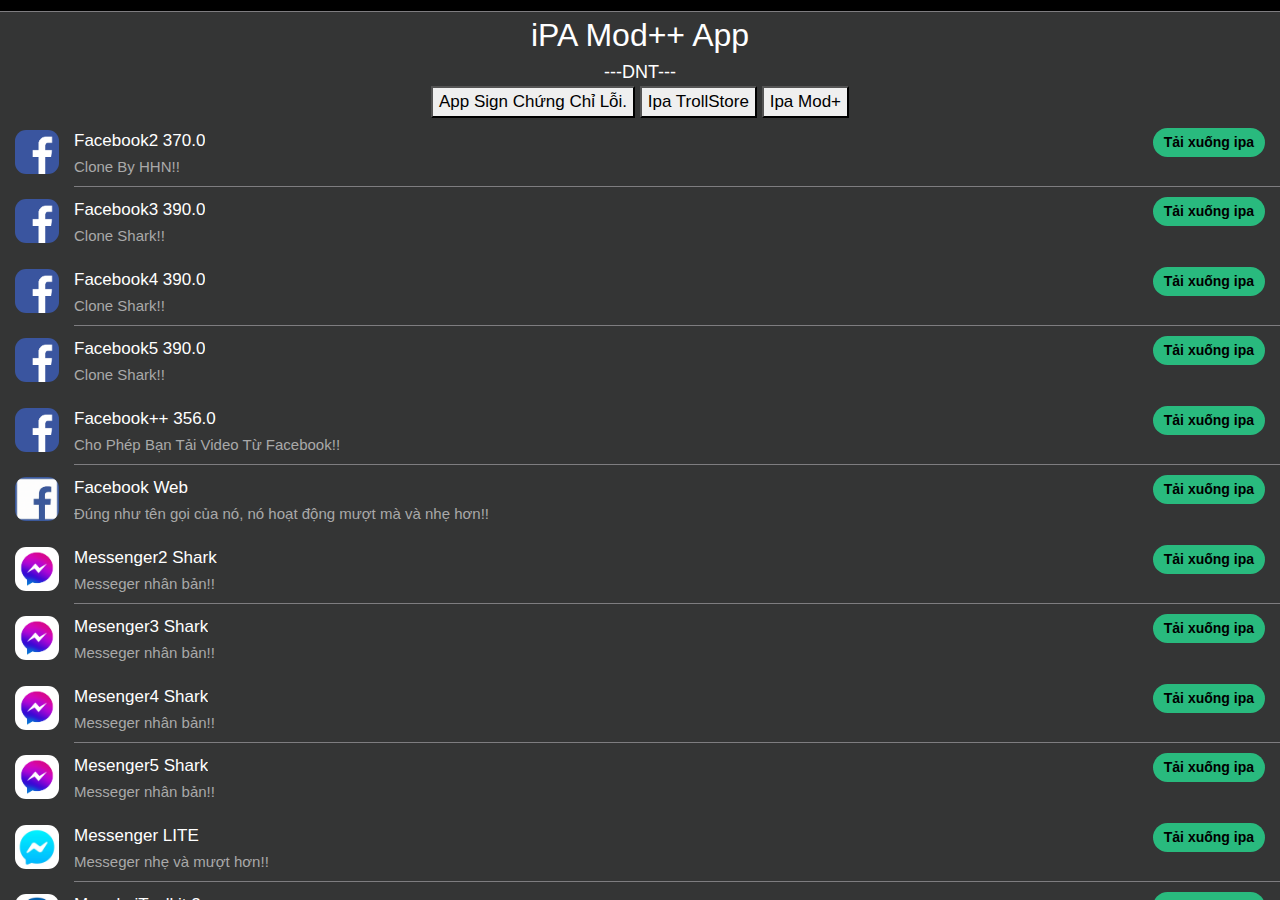
<file: khoipa/ipa4.html>
<html class="pixel-ratio-2 retina watch-active-state">

<head style="">
    <meta charset="utf-8">
    <title>DNT</title>
    <link rel="stylesheet" href="index.js">
    <link rel="stylesheet" href="output.css">
     <!-- Add Bootstrap CSS -->
     <link href="https://cdn.jsdelivr.net/npm/bootstrap@5.3.3/dist/css/bootstrap.min.css" rel="stylesheet">
</head>

<body class="framework7-root" style="
">
    <div data-page="index-4" class="page page-on-center" style="
    background: #000000;
">
        <div class="page-content pull-to-refresh-content transitioning" data-ptr-distance="55" style="">
            <div class="pull-to-refresh-layer">
                <div class="preloader"></div>
            </div>
            <div class="content-block" style="margin-top:-24px;">
            </div>
            <div class="list-block media-list list-block-search searchbar-found" style="
    margin-top: -15px;    background: #062c2c;
">

                <html>

                <head>
                    <meta name="viewport" content="width=device-width, initial-scale=1">
                    <style>
                        :root {
                            color-scheme: light dark;
                            --body-background-color: white;
                            --body-text-color: #000000;
                        }

                        @media (prefers-color-scheme: dark) {
                            :root {
                                --body-background-color: #000000;
                                --body-text-color: #000000;
                            }
                        }

                        body {
                            background-color: var(--body-background-color);
                            color: var(--body-text-color);
                        }

                        body {
                            background-color: var(--body-background-color);
                            color: var(--body-text-color);
                        }

                        .alert {
                            padding: 5px;
                            background-color: #218185;
                            color: #cacccc;
                        }

                        }

                        .closebtn {
                            margin-left: 10px;
                            color: white;
                            font-weight: bold;
                            float: right;
                            font-size: 17px;
                            line-height: 18px;
                            cursor: pointer;
                            transition: 0.3s;
                        }

                        .closebtn:hover {
                            color: black;
                        }
                    </style>
                </head>

                <body>



                    <!DOCTYPE html>
                    <html>

                    <head>
                        <meta name="viewport" content="width=device-width, initial-scale=1">
                        <style>
                            .label {
                                color: white;
                                padding: 1px;
                                font-family: Arial;
                            }

                            .success1 {
                                background-color: #F0F1F6;
                                color: #007AFF;
                            }

                            /* Gray */

                            .success {
                                background-color: #2f5061;
                                color: #9fbecf;
                            }

                            /* Gray */

                            .info {
                                background-color: #2f5061;
                                color: #9fbecf;
                            }

                            /* Gray */

                            .warning {
                                background-color: #2f5061;
                                color: #9fbecf;
                            }

                            /* Gray */

                            .sp {
                                background-color: #29ba7e;
                                color: #000000;
                            }

                            /* Gray */

                            .CertNames {
                                background-color: #c4c4c4;
                                color: #454545;
                            }

                            /* Gray */

                            .unc {
                                background-color: #7A8C90;
                                color: #000000;
                            }

                            /* Gray */
                        </style>
                    </head>

                    <body>







                        <!DOCTYPE html>
                        <html>

                        <head>
                            <meta name="viewport" content="width=device-width, initial-scale=1">
                            <style>
                                body {
                                    margin: 0;
                                    font-family: Arial, Helvetica, sans-serif;
                                }

                                .topnav {
                                    overflow: hidden;
                                    background-color: #333;
                                }

                                .topnav a {
                                    float: left;
                                    color: #f2f2f2;
                                    text-align: center;
                                    padding: 12px 13px;
                                    text-decoration: none;
                                    font-size: 20px;
                                }

                                .topnav a:hover {
                                    background-color: #ddd;
                                    color: black;
                                }

                                .topnav a.active {
                                    background-color: #616468;
                                    color: white;
                                }
                            </style>
                        </head>

                        <body>


                            <div style="padding-left:16px">
                            </div>

                        </body>

                        </html>

                    </body>

                    </html>

                    <!DOCTYPE html>
                    <html>

                    <head>
                        <meta name="viewport" content="width=device-width, initial-scale=1">
                        <style>
                            .alert {
                                padding: 5px;
                                background-color: #f44336;
                                color: white;
                                opacity: 1;
                                transition: opacity 0.6s;
                                margin-bottom: 5px;
                            }

                            .alert.success {
                                background-color: #4CAF50;
                            }

                            .alert.info {
                                background-color: #b45ed1;
                            }

                            .alert.info2 {
                                background-color: #5e86d1;
                            }

                            .alert.warning {
                                background-color: #ff9800;
                            }

                            .closebtn {
                                margin-left: 15px;
                                color: white;
                                font-weight: bold;
                                float: right;
                                font-size: 22px;
                                line-height: 20px;
                                cursor: pointer;
                                transition: 0.3s;
                            }

                            .closebtn:hover {
                                color: black;
                            }
                        </style>
                    </head>

                    <body>
                        <script>
                            var close = document.getElementsByClassName("closebtn");
                            var i;

                            for (i = 0; i < close.length; i++) {
                                close[i].onclick = function() {
                                    var div = this.parentElement;
                                    div.style.opacity = "0";
                                    setTimeout(function() {
                                        div.style.display = "none";
                                    }, 600);
                                }
                            }
                        </script>

                    </body>

                    </html>
                    <ul style="
    background: #343535;
">

                        <script data-ad-client="ca-pub-3329230860343790" async src="https://pagead2.googlesyndication.com/pagead/js/adsbygoogle.js"></script>

                                         

                        <!-- Global site tag (gtag.js) - Google Analytics -->
                        <script async src="https://www.googletagmanager.com/gtag/js?id=UA-133649936-1"></script>
                        <script>
                            window.dataLayer = window.dataLayer || [];

                            function gtag() {
                                dataLayer.push(arguments);
                            }
                            gtag('js', new Date());

                            gtag('config', 'UA-133649936-1');
                        </script>

                        <!--  Start of application code  -->
<center> <font <font size="+3 " color="#FFFFFF ">iPA Mod++ App</font>
    <br> <font <font size="+1 " color="#FFFFFF ">---DNT---</font>
    <br/>
    <button onclick="location.href='/khoipa/ipa2.html'">App Sign Chứng Chỉ Lỗi.</button>
                            <button onclick="location.href='/khoipa/ipa3.html'">Ipa TrollStore</button>
                            <button onclick="location.href='/khoipa/ipa4.html'">Ipa Mod+</button>
    </center>
                            <!--  Start of application code -->
                            <li>
                                <div class="item-content ">
                                    <div class="item-media ">
                                        <img class="app-icon " src="img/fb.png "></div>
                                    <div class="item-inner ">
                                        <div class="item-title-row ">
                                        <div class="item-title " style="color: #fff; ">Facebook2 370.0</div>
                                            <div class="item-after ">
                                                <a href="https://www.mediafire.com/file/qd3txtivfsq32g1/Facebook2_370.0_HHN.ipa/file " target="_blank " class="button button-fill button-round " style="background: #29ba7e; color: #000000; font-weight:bold; ">Tải xuống ipa</a>
                                                </div>
                                        </div>
                                        <div class="item-subtitle " style="color: #a9a9a9; ">Clone By HHN!!</div>
                                    </div>
                                </div>
                            </li>
                            <!--  End of application code  -->
                            <!--  Start of application code -->
                            <li>
                                <div class="item-content ">
                                    <div class="item-media ">
                                        <img class="app-icon " src="img/fb.png "></div>
                                    <div class="item-inner ">
                                        <div class="item-title-row ">
                                        <div class="item-title " style="color: #fff; ">Facebook3 390.0</div>
                                            <div class="item-after ">
                                                <a href="https://www.mediafire.com/file/lkzjf6ibo0iptw1/Facebook+3_390.0_1670984295.ipa/file " target="_blank " class="button button-fill button-round " style="background: #29ba7e; color: #000000; font-weight:bold; ">Tải xuống ipa</a>
                                                </div>
                                        </div>
                                        <div class="item-subtitle " style="color: #a9a9a9; ">Clone Shark!!</div>
                                    </div>
                                </div>
                            </li>
                            <!--  End of application code  -->
                            <!--  Start of application code -->
                            <li>
                                <div class="item-content ">
                                    <div class="item-media ">
                                        <img class="app-icon " src="img/fb.png "></div>
                                    <div class="item-inner ">
                                        <div class="item-title-row ">
                                        <div class="item-title " style="color: #fff; ">Facebook4 390.0</div>
                                            <div class="item-after ">
                                                <a href="https://www.mediafire.com/file/vekmpdxviejb50j/Facebook+4_390.0_1670984356.ipa/file " target="_blank " class="button button-fill button-round " style="background: #29ba7e; color: #000000; font-weight:bold; ">Tải xuống ipa</a>
                                                </div>
                                        </div>
                                        <div class="item-subtitle " style="color: #a9a9a9; ">Clone Shark!!</div>
                                    </div>
                                </div>
                            </li>
                            <!--  End of application code  -->
                            <!--  Start of application code -->
                            <li>
                                <div class="item-content ">
                                    <div class="item-media ">
                                        <img class="app-icon " src="img/fb.png "></div>
                                    <div class="item-inner ">
                                        <div class="item-title-row ">
                                        <div class="item-title " style="color: #fff; ">Facebook5 390.0</div>
                                            <div class="item-after ">
                                                <a href="https://www.mediafire.com/file/0ko48k9iccliryy/Facebook_5_390.0_1670984401.ipa/file " target="_blank " class="button button-fill button-round " style="background: #29ba7e; color: #000000; font-weight:bold; ">Tải xuống ipa</a>
                                                </div>
                                        </div>
                                        <div class="item-subtitle " style="color: #a9a9a9; ">Clone Shark!!</div>
                                    </div>
                                </div>
                            </li>
                            <!--  End of application code  -->
                            <!--  Start of application code -->
                            <li>
                                <div class="item-content ">
                                    <div class="item-media ">
                                        <img class="app-icon " src="img/fb.png "></div>
                                    <div class="item-inner ">
                                        <div class="item-title-row ">
                                        <div class="item-title " style="color: #fff; ">Facebook++ 356.0</div>
                                            <div class="item-after ">
                                                <a href="https://www.mediafire.com/file/4ria8voi8vx8q50/Facebook+HHN_356.0.ipa/file " target="_blank " class="button button-fill button-round " style="background: #29ba7e; color: #000000; font-weight:bold; ">Tải xuống ipa</a>
                                                </div>
                                        </div>
                                        <div class="item-subtitle " style="color: #a9a9a9; ">Cho Phép Bạn Tải Video Từ Facebook!!</div>
                                    </div>
                                </div>
                            </li>
                            <!--  End of application code  -->
                            <!--  Start of application code -->
                            <li>
                                <div class="item-content ">
                                    <div class="item-media ">
                                        <img class="app-icon " src="img/fbw.png "></div>
                                    <div class="item-inner ">
                                        <div class="item-title-row ">
                                        <div class="item-title " style="color: #fff; ">Facebook Web</div>
                                            <div class="item-after ">
                                                <a href="https://www.mediafire.com/file/m6rep9c6mpwgwh2/FacebookWeb_1.0_1670233028.ipa/file " target="_blank " class="button button-fill button-round " style="background: #29ba7e; color: #000000; font-weight:bold; ">Tải xuống ipa</a>
                                                </div>
                                        </div>
                                        <div class="item-subtitle " style="color: #a9a9a9; ">Đúng như tên gọi của nó, nó hoạt động mượt mà và nhẹ hơn!!</div>
                                    </div>
                                </div>
                            </li>
                            <!--  End of application code  -->
                            <!--  Start of application code -->
                            <li>
                                <div class="item-content ">
                                    <div class="item-media ">
                                        <img class="app-icon " src="img/msg2.png "></div>
                                    <div class="item-inner ">
                                        <div class="item-title-row ">
                                        <div class="item-title " style="color: #fff; ">Messenger2 Shark</div>
                                            <div class="item-after ">
                                                <a href="https://mega.nz/file/shkxCRSY#16KZua8bDksE3SR2CsDSVXNrg1gfDJ0zxNOWDtgpC-8 " target="_blank " class="button button-fill button-round " style="background: #29ba7e; color: #000000; font-weight:bold; ">Tải xuống ipa</a>
                                                </div>
                                        </div>
                                        <div class="item-subtitle " style="color: #a9a9a9; ">Messeger nhân bản!!</div>
                                    </div>
                                </div>
                            </li>
                            <!--  End of application code  -->
                            <!--  Start of application code -->
                            <li>
                                <div class="item-content ">
                                    <div class="item-media ">
                                        <img class="app-icon " src="img/msg2.png "></div>
                                    <div class="item-inner ">
                                        <div class="item-title-row ">
                                        <div class="item-title " style="color: #fff; ">Mesenger3 Shark</div>
                                            <div class="item-after ">
                                                <a href="https://www.mediafire.com/file/t8ddqi132gpqfdf/Messenger_3_311.0_1670983868.ipa/file " target="_blank " class="button button-fill button-round " style="background: #29ba7e; color: #000000; font-weight:bold; ">Tải xuống ipa</a>
                                                </div>
                                        </div>
                                        <div class="item-subtitle " style="color: #a9a9a9; ">Messeger nhân bản!!</div>
                                    </div>
                                </div>
                            </li>
                            <!--  End of application code  -->
                            <!--  Start of application code -->
                            <li>
                                <div class="item-content ">
                                    <div class="item-media ">
                                        <img class="app-icon " src="img/msg2.png "></div>
                                    <div class="item-inner ">
                                        <div class="item-title-row ">
                                        <div class="item-title " style="color: #fff; ">Mesenger4 Shark</div>
                                            <div class="item-after ">
                                                <a href="https://www.mediafire.com/file/2765fsvoi2yjurh/Messenger+4_311.0_1670983903.ipa/file " target="_blank " class="button button-fill button-round " style="background: #29ba7e; color: #000000; font-weight:bold; ">Tải xuống ipa</a>
                                                </div>
                                        </div>
                                        <div class="item-subtitle " style="color: #a9a9a9; ">Messeger nhân bản!!</div>
                                    </div>
                                </div>
                            </li>
                            <!--  End of application code  -->
                            <!--  Start of application code -->
                            <li>
                                <div class="item-content ">
                                    <div class="item-media ">
                                        <img class="app-icon " src="img/msg2.png "></div>
                                    <div class="item-inner ">
                                        <div class="item-title-row ">
                                        <div class="item-title " style="color: #fff; ">Mesenger5 Shark</div>
                                            <div class="item-after ">
                                                <a href="https://www.mediafire.com/file/61mg6ixpapnnlxo/Messenger+5_311.0_1670983960.ipa/file " target="_blank " class="button button-fill button-round " style="background: #29ba7e; color: #000000; font-weight:bold; ">Tải xuống ipa</a>
                                                </div>
                                        </div>
                                        <div class="item-subtitle " style="color: #a9a9a9; ">Messeger nhân bản!!</div>
                                    </div>
                                </div>
                            </li>
                            <!--  End of application code  -->
                            <!--  Start of application code -->
                            <li>
                                <div class="item-content ">
                                    <div class="item-media ">
                                        <img class="app-icon " src="img/msgl.png "></div>
                                    <div class="item-inner ">
                                        <div class="item-title-row ">
                                        <div class="item-title " style="color: #fff; ">Messenger LITE</div>
                                            <div class="item-after ">
                                                <a href="https://www.mediafire.com/file/mwiqcg3vd32mcdf/messegerLITE_HHN.ipa/file " target="_blank " class="button button-fill button-round " style="background: #29ba7e; color: #000000; font-weight:bold; ">Tải xuống ipa</a>
                                                </div>
                                        </div>
                                        <div class="item-subtitle " style="color: #a9a9a9; ">Messeger nhẹ và mượt hơn!!</div>
                                    </div>
                                </div>
                            </li>
                            <!--  End of application code  -->
                            <!--  Start of application code -->
                            <li>
                                <div class="item-content ">
                                    <div class="item-media ">
                                        <img class="app-icon " src="img/mtk.png "></div>
                                    <div class="item-inner ">
                                        <div class="item-title-row ">
                                        <div class="item-title " style="color: #fff; ">MonokaiToolkit 2</div>
                                            <div class="item-after ">
                                                <a href="https://www.mediafire.com/file/mgbbn3zph0hvrbh/MTK2_1.1_1670961943.ipa/file " target="_blank " class="button button-fill button-round " style="background: #29ba7e; color: #000000; font-weight:bold; ">Tải xuống ipa</a>
                                                </div>
                                        </div>
                                        <div class="item-subtitle " style="color: #a9a9a9; ">Clone by HHN!!</div>
                                    </div>
                                </div>
                            </li>
                            <!--  End of application code  -->
                            <!--  Start of application code -->
                            <li>
                                <div class="item-content ">
                                    <div class="item-media ">
                                        <img class="app-icon " src="img/mtk.png "></div>
                                    <div class="item-inner ">
                                        <div class="item-title-row ">
                                        <div class="item-title " style="color: #fff; ">MonokaiToolkit 3</div>
                                            <div class="item-after ">
                                                <a href="https://www.mediafire.com/file/f0p1pztf7h10o02/MTK3_1.1_1670961963.ipa/file " target="_blank " class="button button-fill button-round " style="background: #29ba7e; color: #000000; font-weight:bold; ">Tải xuống ipa</a>
                                                </div>
                                        </div>
                                        <div class="item-subtitle " style="color: #a9a9a9; ">Clone by HHN!!</div>
                                    </div>
                                </div>
                            </li>
                            <!--  End of application code  -->
                            <!--  Start of application code -->
                            <li>
                                <div class="item-content ">
                                    <div class="item-media ">
                                        <img class="app-icon " src="img/mtk.png "></div>
                                    <div class="item-inner ">
                                        <div class="item-title-row ">
                                        <div class="item-title " style="color: #fff; ">MonokaiToolkit 4</div>
                                            <div class="item-after ">
                                                <a href="https://www.mediafire.com/file/p1yyg74dv9tlycg/MTK4_1.1_1670961979.ipa/file " target="_blank " class="button button-fill button-round " style="background: #29ba7e; color: #000000; font-weight:bold; ">Tải xuống ipa</a>
                                                </div>
                                        </div>
                                        <div class="item-subtitle " style="color: #a9a9a9; ">Clone by HHN!!</div>
                                    </div>
                                </div>
                            </li>
                            <!--  End of application code  -->
                            <!--  Start of application code -->
                            <li>
                                <div class="item-content ">
                                    <div class="item-media ">
                                        <img class="app-icon " src="img/mtk.png "></div>
                                    <div class="item-inner ">
                                        <div class="item-title-row ">
                                        <div class="item-title " style="color: #fff; ">MonokaiToolkit 5</div>
                                            <div class="item-after ">
                                                <a href="https://www.mediafire.com/file/aug6xrj0ck88dog/MTK5_1.1_1670962014.ipa/file " target="_blank " class="button button-fill button-round " style="background: #29ba7e; color: #000000; font-weight:bold; ">Tải xuống ipa</a>
                                                </div>
                                        </div>
                                        <div class="item-subtitle " style="color: #a9a9a9; ">Clone by HHN!!</div>
                                    </div>
                                </div>
                            </li>
                            <!--  End of application code  -->
                            <!--  Start of application code -->
                            <li>
                                <div class="item-content ">
                                    <div class="item-media ">
                                        <img class="app-icon " src="img/tt.png "></div>
                                    <div class="item-inner ">
                                        <div class="item-title-row ">
                                        <div class="item-title " style="color: #fff; ">TikTok++ 23.3.1</div>
                                            <div class="item-after ">
                                                <a href="https://www.mediafire.com/file/q7ght8hab6zhdrj/TikTok_HHN_23.3.1.ipa/file " target="_blank " class="button button-fill button-round " style="background: #29ba7e; color: #000000; font-weight:bold; ">Tải xuống ipa</a>
                                                </div>
                                        </div>
                                        <div class="item-subtitle " style="color: #a9a9a9; ">Cho Phép Bạn Tải No Logo Và Nhiều Tính Năng Khác!!</div>
                                    </div>
                                </div>
                            </li>
                            <!--  End of application code  -->
                            <!--  Start of application code -->
                            <li>
                                <div class="item-content ">
                                    <div class="item-media ">
                                        <img class="app-icon " src="img/tt.png "></div>
                                    <div class="item-inner ">
                                        <div class="item-title-row ">
                                        <div class="item-title " style="color: #fff; ">TikTok TQ 22.8.0</div>
                                            <div class="item-after ">
                                                <a href="https://www.mediafire.com/file/nvjcsqdagyi9r3f/抖音+HHN_22.8.0.ipa/file " target="_blank " class="button button-fill button-round " style="background: #29ba7e; color: #000000; font-weight:bold; ">Tải xuống ipa</a>
                                                </div>
                                        </div>
                                        <div class="item-subtitle " style="color: #a9a9a9; ">Crack by HHN!!</div>
                                    </div>
                                </div>
                            </li>
                            <!--  End of application code  -->
                            <!--  Start of application code -->
                            <li>
                                <div class="item-content ">
                                    <div class="item-media ">
                                        <img class="app-icon " src="img/yt.png "></div>
                                    <div class="item-inner ">
                                        <div class="item-title-row ">
                                        <div class="item-title " style="color: #fff; ">uYou Plus 17.36.4</div>
                                            <div class="item-after ">
                                                <a href="https://github.com/qnblackcat/uYouPlus/releases/download/v17.36.4-2.1-F2/uYouPlus_17.36.4_2.1_F2.ipa" target="_blank " class="button button-fill button-round " style="background: #29ba7e; color: #000000; font-weight:bold; ">Tải xuống ipa</a>
                                                </div>
                                        </div>
                                        <div class="item-subtitle " style="color: #a9a9a9; ">Đã Fix Đăng Nhập!!</div>
                                    </div>
                                </div>
                            </li>
                            <!--  End of application code  -->
                            <!--  Start of application code -->
                            <li>
                                <div class="item-content ">
                                    <div class="item-media ">
                                        <img class="app-icon " src="img/zl2.png "></div>
                                    <div class="item-inner ">
                                        <div class="item-title-row ">
                                        <div class="item-title " style="color: #fff; ">Zalo 2</div>
                                            <div class="item-after ">
                                                <a href="https://www.mediafire.com/file/lynztk41wpjzwbk/zalo2_hhnios.ipa/file " target="_blank " class="button button-fill button-round " style="background: #29ba7e; color: #000000; font-weight:bold; ">Tải xuống ipa</a>
                                                </div>
                                        </div>
                                        <div class="item-subtitle " style="color: #a9a9a9; ">Clone by HHN!!</div>
                                    </div>
                                </div>
                            </li>
                            <!--  End of application code  -->
                            <!--  Start of application code -->
                            <li>
                                <div class="item-content ">
                                    <div class="item-media ">
                                        <img class="app-icon " src="img/zl2.png "></div>
                                    <div class="item-inner ">
                                        <div class="item-title-row ">
                                        <div class="item-title " style="color: #fff; ">Zalo 3</div>
                                            <div class="item-after ">
                                                <a href="https://www.mediafire.com/file/r005u5hkslo4yp1/Zalo+3_221001.1_1670988553.ipa/file " target="_blank " class="button button-fill button-round " style="background: #29ba7e; color: #000000; font-weight:bold; ">Tải xuống ipa</a>
                                                </div>
                                        </div>
                                        <div class="item-subtitle " style="color: #a9a9a9; ">Clone by HHN!!</div>
                                    </div>
                                </div>
                            </li>
                            <!--  End of application code  -->
                            <!--  Start of application code -->
                            <li>
                                <div class="item-content ">
                                    <div class="item-media ">
                                        <img class="app-icon " src="img/zl2.png "></div>
                                    <div class="item-inner ">
                                        <div class="item-title-row ">
                                        <div class="item-title " style="color: #fff; ">Zalo 4</div>
                                            <div class="item-after ">
                                                <a href="https://www.mediafire.com/file/pu69s451533noaw/Zalo+4_221001.1_1670988513.ipa/file " target="_blank " class="button button-fill button-round " style="background: #29ba7e; color: #000000; font-weight:bold; ">Tải xuống ipa</a>
                                                </div>
                                        </div>
                                        <div class="item-subtitle " style="color: #a9a9a9; ">Clone by HHN!!</div>
                                    </div>
                                </div>
                            </li>
                            <!--  End of application code  -->
                            <!--  Start of application code -->
                            <li>
                                <div class="item-content ">
                                    <div class="item-media ">
                                        <img class="app-icon " src="img/zl2.png "></div>
                                    <div class="item-inner ">
                                        <div class="item-title-row ">
                                        <div class="item-title " style="color: #fff; ">Zalo 5</div>
                                            <div class="item-after ">
                                                <a href="https://www.mediafire.com/file/9jh3dqsyvvo83x6/Zalo+5_221001.1_1670988457.ipa/file " target="_blank " class="button button-fill button-round " style="background: #29ba7e; color: #000000; font-weight:bold; ">Tải xuống ipa</a>
                                                </div>
                                        </div>
                                        <div class="item-subtitle " style="color: #a9a9a9; ">Clone by HHN!!</div>
                                    </div>
                                </div>
                            </li>
                            <!--  End of application code  -->
                            <!--  Start of application code -->
                            <li>
                                <div class="item-content ">
                                    <div class="item-media ">
                                        <img class="app-icon " src="img/x.png "></div>
                                    <div class="item-inner ">
                                        <div class="item-title-row ">
                                        <div class="item-title " style="color: #fff; ">ScreenshotX 1.0</div>
                                            <div class="item-after ">
                                                <a href="https://www.mediafire.com/file/3vhga8vcv1ko6zd/ScreenshotX_1.0_1670936260.ipa/file " target="_blank " class="button button-fill button-round " style="background: #29ba7e; color: #000000; font-weight:bold; ">Tải xuống ipa</a>
                                                </div>
                                        </div>
                                        <div class="item-subtitle " style="color: #a9a9a9; ">1 ứng dụng tôi quên mất tác dụng!!</div>
                                    </div>
                                </div>
                            </li>
                            <!--  End of application code  -->
                            <!--  Start of application code -->
                            <li>
                                <div class="item-content ">
                                    <div class="item-media ">
                                        <img class="app-icon " src="img/istb.png "></div>
                                    <div class="item-inner ">
                                        <div class="item-title-row ">
                                        <div class="item-title " style="color: #fff; ">iSTB 1.24.11</div>
                                            <div class="item-after ">
                                                <a href="https://www.mediafire.com/file/m9v5z85et4figcb/iSTB_1.24.11_1671844390.ipa/file " target="_blank " class="button button-fill button-round " style="background: #29ba7e; color: #000000; font-weight:bold; ">Tải xuống ipa</a>
                                                </div>
                                        </div>
                                        <div class="item-subtitle " style="color: #a9a9a9; ">Crack!!</div>
                                    </div>
                                </div>
                            </li>
                            <!--  End of application code  -->
                            <!--  Start of application code -->
                            <li>
                                <div class="item-content ">
                                    <div class="item-media ">
                                        <img class="app-icon " src="img/lr.png "></div>
                                    <div class="item-inner ">
                                        <div class="item-title-row ">
                                        <div class="item-title " style="color: #fff; ">Lightroom 7.5.2</div>
                                            <div class="item-after ">
                                                <a href="https://www.mediafire.com/file/4fke5stq1nocr8x/Lightroom+HHN_7.5.2.ipa/file " target="_blank " class="button button-fill button-round " style="background: #29ba7e; color: #000000; font-weight:bold; ">Tải xuống ipa</a>
                                                </div>
                                        </div>
                                        <div class="item-subtitle " style="color: #a9a9a9; ">Crack by HHN!!</div>
                                    </div>
                                </div>
                            </li>
                            <!--  End of application code  -->
                            <!--  Start of application code -->
                            <li>
                                <div class="item-content ">
                                    <div class="item-media ">
                                        <img class="app-icon " src="img/pts.png "></div>
                                    <div class="item-inner ">
                                        <div class="item-title-row ">
                                        <div class="item-title " style="color: #fff; ">PhotoShop 20.49.0</div>
                                            <div class="item-after ">
                                                <a href="https://www.mediafire.com/file/qek69kliwzkss4k/PSExpress+HHN_20.49.0.ipa/ " target="_blank " class="button button-fill button-round " style="background: #29ba7e; color: #000000; font-weight:bold; ">Tải xuống ipa</a>
                                                </div>
                                        </div>
                                        <div class="item-subtitle " style="color: #a9a9a9; ">Crack by HHN!!</div>
                                    </div>
                                </div>
                            </li>
                            <!--  End of application code  -->
                            <!--  Start of application code -->
                            <li>
                                <div class="item-content ">
                                    <div class="item-media ">
                                        <img class="app-icon " src="img/dur.png "></div>
                                    <div class="item-inner ">
                                        <div class="item-title-row ">
                                        <div class="item-title " style="color: #fff; ">Du Recorder 1.7.5</div>
                                            <div class="item-after ">
                                                <a href="https://www.mediafire.com/file/tcmpsaaurt0e86g/DU+Recorder_1.7.5_1672191569.ipa/file " target="_blank " class="button button-fill button-round " style="background: #29ba7e; color: #000000; font-weight:bold; ">Tải xuống ipa</a>
                                                </div>
                                        </div>
                                        <div class="item-subtitle " style="color: #a9a9a9; ">Unlock Pro!!</div>
                                    </div>
                                </div>
                            </li>
                            <!--  End of application code  -->
                            <!--  Start of application code -->
                            <li>
                                <div class="item-content ">
                                    <div class="item-media ">
                                        <img class="app-icon " src="img/vlc.png "></div>
                                    <div class="item-inner ">
                                        <div class="item-title-row ">
                                        <div class="item-title " style="color: #fff; ">Voloco 7.7.1</div>
                                            <div class="item-after ">
                                                <a href="https://www.mediafire.com/file/i19cf3w8jct3j2c/Voloco_7.7.1_1672193894.ipa/file " target="_blank " class="button button-fill button-round " style="background: #29ba7e; color: #000000; font-weight:bold; ">Tải xuống ipa</a>
                                                </div>
                                        </div>
                                        <div class="item-subtitle " style="color: #a9a9a9; ">Unlock Pro!!</div>
                                    </div>
                                </div>
                            </li>
                            <!--  End of application code  -->
                            <!--  Start of application code -->
                            <li>
                                <div class="item-content ">
                                    <div class="item-media ">
                                        <img class="app-icon " src="img/醒图.png "></div>
                                    <div class="item-inner ">
                                        <div class="item-title-row ">
                                        <div class="item-title " style="color: #fff; ">醒图 6.6.0</div>
                                            <div class="item-after ">
                                                <a href="https://www.mediafire.com/file/05uhbfkahzlzcbt/醒图+HHN_6.6.0.ipa/file "_blank" class="button button-fill button-round" style="background: #29ba7e; color: #000000; font-weight:bold;">Tải
                                                xuống ipa</a>
                                            </div>
                                        </div>
                                        <div class="item-subtitle" style="color: #a9a9a9;">Crack by HHN!!</div>
                                    </div>
                                </div>
                            </li>
                            <!--  End of application code  -->
                            <!--  Start of application code -->
                            <li>
                                <div class="item-content">
                                    <div class="item-media">
                                        <img class="app-icon" src="img/is+.png"></div>
                                    <div class="item-inner">
                                        <div class="item-title-row">
                                            <div class="item-title" style="color: #fff;">InShot++ 1.63.0</div>
                                            <div class="item-after">
                                                <a href="https://www.mediafire.com/file/t89smwwwotdm3yg/InShot+HHN_1.63.0.ipa/file" target="_blank" class="button button-fill button-round" style="background: #29ba7e; color: #000000; font-weight:bold;">Tải xuống ipa</a>
                                            </div>
                                        </div>
                                        <div class="item-subtitle" style="color: #a9a9a9;">Crack by HHN!!</div>
                                    </div>
                                </div>
                            </li>
                            <!--  End of application code  -->
                            <!--  Start of application code -->
                            <li>
                                <div class="item-content">
                                    <div class="item-media">
                                        <img class="app-icon" src="img/rf.png"></div>
                                    <div class="item-inner">
                                        <div class="item-title-row">
                                            <div class="item-title" style="color: #fff;">Reface++ 3.12.0</div>
                                            <div class="item-after">
                                                <a href="https://www.mediafire.com/file/wlfnmlmlkrluawy/Reface+HHN_3.12.0_.ipa/file" target="_blank" class="button button-fill button-round" style="background: #29ba7e; color: #000000; font-weight:bold;">Tải xuống ipa</a>
                                            </div>
                                        </div>
                                        <div class="item-subtitle" style="color: #a9a9a9;">Crack by HHN!!</div>
                                    </div>
                                </div>
                            </li>
                            <!--  End of application code  -->
                            <!--  Start of application code -->
                            <li>
                                <div class="item-content">
                                    <div class="item-media">
                                        <img class="app-icon" src="img/cscn.png"></div>
                                    <div class="item-inner">
                                        <div class="item-title-row">
                                            <div class="item-title" style="color: #fff;">CamScanner 5.26.0</div>
                                            <div class="item-after">
                                                <a href="https://www.mediafire.com/file/qqlulco283dbevh/CamScanner+HHN_5.26.0.ipa/file" target="_blank" class="button button-fill button-round" style="background: #29ba7e; color: #000000; font-weight:bold;">Tải xuống ipa</a>
                                            </div>
                                        </div>
                                        <div class="item-subtitle" style="color: #a9a9a9;">Crack by HHN!!</div>
                                    </div>
                                </div>
                            </li>
                            <!--  End of application code  -->
                            <!--  Start of application code -->
                            <li>
                                <div class="item-content">
                                    <div class="item-media">
                                        <img class="app-icon" src="img/spt.png"></div>
                                    <div class="item-inner">
                                        <div class="item-title-row">
                                            <div class="item-title" style="color: #fff;">Spectra 1.5.5</div>
                                            <div class="item-after">
                                                <a href="https://www.mediafire.com/file/qk8tpw4g179sdsk/Spectra_HHN_1.5.5.ipa/file" target="_blank" class="button button-fill button-round" style="background: #29ba7e; color: #000000; font-weight:bold;">Tải xuống ipa</a>
                                            </div>
                                        </div>
                                        <div class="item-subtitle" style="color: #a9a9a9;">Crack by HHN!!</div>
                                    </div>
                                </div>
                            </li>
                            <!--  End of application code  -->
                            <!--  Start of application code -->
                            <li>
                                <div class="item-content">
                                    <div class="item-media">
                                        <img class="app-icon" src="img/trb.png"></div>
                                    <div class="item-inner">
                                        <div class="item-title-row">
                                            <div class="item-title" style="color: #fff;">TeraBox 2.25.1</div>
                                            <div class="item-after">
                                                <a href="https://www.mediafire.com/file/wduzkt1dpflhwi8/TeraBox_HHN_2.25.1.ipa/file" target="_blank" class="button button-fill button-round" style="background: #29ba7e; color: #000000; font-weight:bold;">Tải xuống ipa</a>
                                            </div>
                                        </div>
                                        <div class="item-subtitle" style="color: #a9a9a9;">Crack by HHN!!</div>
                                    </div>
                                </div>
                            </li>
                            <!--  End of application code  -->
                            <!--  Start of application code -->
                            <li>
                                <div class="item-content">
                                    <div class="item-media">
                                        <img class="app-icon" src="img/pa.png"></div>
                                    <div class="item-inner">
                                        <div class="item-title-row">
                                            <div class="item-title" style="color: #fff;">PicsArt Pro 20.8.8</div>
                                            <div class="item-after">
                                                <a href="https://www.mediafire.com/file/t6uqhgi8qpgeqr8/PicsArt+HHN_20.8.8.ipa/file" target="_blank" class="button button-fill button-round" style="background: #29ba7e; color: #000000; font-weight:bold;">Tải xuống ipa</a>
                                            </div>
                                        </div>
                                        <div class="item-subtitle" style="color: #a9a9a9;">Crack by HHN!!</div>
                                    </div>
                                </div>
                            </li>
                            <!--  End of application code  -->
                            <!--  Start of application code -->
                            <li>
                                <div class="item-content">
                                    <div class="item-media">
                                        <img class="app-icon" src="img/hdoh.png"></div>
                                    <div class="item-inner">
                                        <div class="item-title-row">
                                            <div class="item-title" style="color: #fff;">HdoHub No Ads</div>
                                            <div class="item-after">
                                                <a href="https://www.mediafire.com/file/sbxtb9tg3gahaou/HdoHub+HHN_1.1.0.ipa/file" target="_blank" class="button button-fill button-round" style="background: #29ba7e; color: #000000; font-weight:bold;">Tải xuống ipa</a>
                                            </div>
                                        </div>
                                        <div class="item-subtitle" style="color: #a9a9a9;">Mod by HHN!!</div>
                                    </div>
                                </div>
                            </li>
                            <!--  End of application code  -->
                            <!--  Start of application code -->
                            <li>
                                <div class="item-content">
                                    <div class="item-media">
                                        <img class="app-icon" src="img/moviebox.png"></div>
                                    <div class="item-inner">
                                        <div class="item-title-row">
                                            <div class="item-title" style="color: #fff;">MovieboxPro</div>
                                            <div class="item-after">
                                                <a href="https://www.mediafire.com/file/5vc6kushmrtqj1c/MovieBoxPro.ipa/file" target="_blank" class="button button-fill button-round" style="background: #29ba7e; color: #000000; font-weight:bold;">Tải xuống ipa</a>
                                            </div>
                                        </div>
                                        <div class="item-subtitle" style="color: #a9a9a9;">Xem phim chất lượng cao!!</div>
                                    </div>
                                </div>
                            </li>
                            <!--  End of application code  -->
                            <!--  Start of application code -->
                            <li>
                                <div class="item-content">
                                    <div class="item-media">
                                        <img class="app-icon" src="img/df.png"></div>
                                    <div class="item-inner">
                                        <div class="item-title-row">
                                            <div class="item-title" style="color: #fff;">DramaFlix 1.1.0</div>
                                            <div class="item-after">
                                                <a href="https://www.mediafire.com/file/uwkq6bjw8k7jw3y/DramaFlix_1.1.0_1671232880.ipa/file" target="_blank" class="button button-fill button-round" style="background: #29ba7e; color: #000000; font-weight:bold;">Tải xuống ipa</a>
                                            </div>
                                        </div>
                                        <div class="item-subtitle" style="color: #a9a9a9;">No Ads!!</div>
                                    </div>
                                </div>
                            </li>
                            <!--  End of application code  -->
                            <!--  Start of application code -->
                            <li>
                                <div class="item-content">
                                    <div class="item-media">
                                        <img class="app-icon" src="img/sptf.png"></div>
                                    <div class="item-inner">
                                        <div class="item-title-row">
                                            <div class="item-title" style="color: #fff;">Spotify++ 8.8.8</div>
                                            <div class="item-after">
                                                <a href="https://www.mediafire.com/file/pgo40i5o6qw3tj6/Spotify_8.8.8_1676032826.ipa/file" target="_blank" class="button button-fill button-round" style="background: #29ba7e; color: #000000; font-weight:bold;">Tải xuống ipa</a>
                                            </div>
                                        </div>
                                        <div class="item-subtitle" style="color: #a9a9a9;">Mod by HHN!!</div>
                                    </div>
                                </div>
                            </li>
                            <!--  End of application code  -->
                            <!--  Start of application code -->
                            <li>
                                <div class="item-content">
                                    <div class="item-media">
                                        <img class="app-icon" src="img/ul.png"></div>
                                    <div class="item-inner">
                                        <div class="item-title-row">
                                            <div class="item-title" style="color: #fff;">Ulike 3.2.0</div>
                                            <div class="item-after">
                                                <a href="https://www.mediafire.com/file/82hfjhnwzvc12gd/Ulike+-+RCS_3.2.0.ipa/file" target="_blank" class="button button-fill button-round" style="background: #29ba7e; color: #000000; font-weight:bold;">Tải xuống ipa</a>
                                            </div>
                                        </div>
                                        <div class="item-subtitle" style="color: #a9a9a9;">Mod by RCS!!</div>
                                    </div>
                                </div>
                            </li>
                            <!--  End of application code  -->
                            <!--  Start of application code -->
                            <li>
                                <div class="item-content">
                                    <div class="item-media">
                                        <img class="app-icon" src="img/vvc.png"></div>
                                    <div class="item-inner">
                                        <div class="item-title-row">
                                            <div class="item-title" style="color: #fff;">VivaCut++ 2.17.1</div>
                                            <div class="item-after">
                                                <a href="https://www.mediafire.com/file/6pusadojmgu7p4r/VivaCut+HHN_2.17.1.ipa/file" target="_blank" class="button button-fill button-round" style="background: #29ba7e; color: #000000; font-weight:bold;">Tải xuống ipa</a>
                                            </div>
                                        </div>
                                        <div class="item-subtitle" style="color: #a9a9a9;">Mod by HHN!!</div>
                                    </div>
                                </div>
                            </li>
                            <!--  End of application code  -->
                            <!--  Start of application code -->
                            <li>
                                <div class="item-content">
                                    <div class="item-media">
                                        <img class="app-icon" src="img/pk.png"></div>
                                    <div class="item-inner">
                                        <div class="item-title-row">
                                            <div class="item-title" style="color: #fff;">Pocket </div>
                                            <div class="item-after">
                                                <a href="https://drive.google.com/file/d/14dYCVtO0qPHTeU0i4KLhTKLjgV_KaRlh/view?" target="_blank" class="button button-fill button-round" style="background: #29ba7e; color: #000000; font-weight:bold;">Tải xuống ipa</a>
                                            </div>
                                        </div>
                                        <div class="item-subtitle" style="color: #a9a9a9;">Mod by HHN!!</div>
                                    </div>
                                </div>
                            </li>
                            <!--  End of application code  -->
                            <!--  Start of application code -->
                            <li>
                                <div class="item-content">
                                    <div class="item-media">
                                        <img class="app-icon" src="img/rt+.png"></div>
                                    <div class="item-inner">
                                        <div class="item-title-row">
                                            <div class="item-title" style="color: #fff;">Retouch</div>
                                            <div class="item-after">
                                                <a href="https://www.mediafire.com/file/2vmode9kbvu8i22/Retouch+HHN_5.0.10_mod.ipa/" target="_blank" class="button button-fill button-round" style="background: #29ba7e; color: #000000; font-weight:bold;">Tải xuống ipa</a>
                                            </div>
                                        </div>
                                        <div class="item-subtitle" style="color: #a9a9a9;">Mod by HHN!!</div>
                                    </div>
                                </div>
                            </li>
                            <!--  End of application code  -->
</file>
<file: khoipa/output.css>
* {
    -webkit-touch-callout: none;
    /*-webkit-user-select: none;*/
    -khtml-user-select: none;
    -moz-user-select: none;
    -ms-user-select: none;
    user-select: none;
  }
  
  .demo-swiper .swiper-slide {
    font-size: 25px;
    font-weight: 300;
    display: flex;
    justify-content: center;
    align-items: center;
    background: #fff;
    color: #000;
  }
  
  .demo-swiper .swiper-slide {
    box-sizing: border-box;
    border: 1px solid #ddd;
    background: #fff;
  }
  
  .demo-swiper {
    margin: 0px 0 35px;
    font-size: 18px;
    height: 120px;
  }
  
  .demo-swiper.demo-swiper-auto .swiper-slide {
    width: 85%;
  }
  
  .demo-swiper.demo-swiper-auto .swiper-slide:nth-child(2n) {
    width: 70%;
  }
  
  .demo-swiper.demo-swiper-auto .swiper-slide:nth-child(3n) {
    width: 30%;
  }
  
  .app-title {
    padding-bottom: 16px;
  }
  
  .header {
    color: #000000;
  }
  
  .layout-dark .header {
    color: #fff;
  }
  
  .app-card {
    margin: 16px;
    max-width: 375px;
    margin-top: 0px;
    opacity: 0.68;
    background: #fff;
    box-shadow: 0 5px 14px 0 rgba(0, 0, 0, 0.22);
    border-radius: 15px;
    height: auto;
    display: block;
    width: 100%;
    text-align: left;
  }
  
  .layout-dark .app-card {
    margin: 16px;
    max-width: 375px;
    margin-top: 0px;
    opacity: 0.68;
    background: #222426;
    box-shadow: 0 5px 14px 0 rgba(0, 0, 0, 0.22);
    border-radius: 15px;
    height: auto;
    display: block;
    width: 100%;
    text-align: left;
  }
  
  .layout-dark .app-card .item-title {
    color: #fff;
  }
  
  .searchbar::after {
    width: 0px;
  }
  
  .app-card-2 {
    text-align: left;
    margin: 16px;
    margin-top: 0px;
    max-width: 375px;
    opacity: 0.68;
    background: #fff;
    box-shadow: 0 5px 14px 0 rgba(0, 0, 0, 0.22);
    border-radius: 15px;
    height: auto;
    display: block;
    width: 100%;
  }
  
  .layout-dark .app-card-2 {
    text-align: left;
    margin: 16px;
    margin-top: 0px;
    max-width: 375px;
    opacity: 0.68;
    background: #222426;
    box-shadow: 0 5px 14px 0 rgba(0, 0, 0, 0.22);
    border-radius: 15px;
    height: auto;
    display: block;
    width: 100%;
  }
  
  .app-card .list-block {
    margin-top: -16px;
  }
  
  .app-card-2 .list-block ul::before {
    width: 0px;
  }
  
  .app-card-2 .list-block {
    padding: 0px;
    margin: 0px;
  }
  
  .app-card-2 .list-block ul::after {
    width: 0px;
  }
  
  .layout-dark .app-card-2 .list-block .item-title {
    color: #fff;
  }
  
  .apps-container {
    margin: 16px;
    margin-left: -16px;
  }
  
  .app-icon {
    border-radius: 15px 15px 0 0;
    width: 100%;
  }
  
  .app-icon-2 {
    border-radius: 0 0 15px 15px;
    width: 100%;
  }
  
  .app-card .list-block {
    margin: 0px;
    border-radius: 0 0 15px 15px;
  }
  
  .item-media .app-icon {
    width: 44px;
    border-radius: 11px;
  }
  
  .get-button {
    background: #f0f1f6;
    color: #007aff;
    border-color: transparent;
    font-weight: bold;
    padding: 5px;
    color: #007aff;
    border-radius: 5px;
    line-height: 27px;
    height: 29px;
  }
  
  .app-card-2 .item-title {
    font-weight: bold;
    color: #000;
  }
  
  .app-card .item-title {
    font-weight: bold;
    color: #000;
  }
  
  .app-card .list-block .item-inner:after {
    width: 0px;
  }
  
  .get-button {
    background: #f0f1f6;
    color: #007aff;
    font-weight: bold;
  }
  
  .featured-block {
    margin: 35px 0;
    padding: 0 15px;
    color: #6d6d72;
  }
  
  .featured-idea {
    text-transform: uppercase;
    margin-top: 0px;
    margin-bottom: 0px;
    color: #007aff;
  }
  
  .featured-title {
    margin-top: 0px;
    margin-bottom: 0px;
    color: #000000;
  }
  
  .featured-desc {
    margin-top: 0px;
    margin-bottom: 5px;
    font-weight: normal;
  }
  
  .featured-idea {
    text-transform: uppercase;
    margin-top: 0px;
    margin-bottom: 0px;
    color: #007aff;
  }
  
  .layout-dark .featured-title {
    margin-top: 0px;
    margin-bottom: 0px;
    color: #fff;
  }
  
  .layout-dark .featured-desc {
    margin-top: 0px;
    margin-bottom: 5px;
    font-weight: normal;
    color: #f7f7f7;
  }
  
  .layout-dark .featured-image {
    border-radius: 6px;
  }
  
  .hr {
    margin-top: 5px;
    background-color: #e5e5ea;
    width: 100%;
    height: 1px;
  }
  
  .layout-dark .hr {
    margin-top: 5px;
    background-color: #333;
    width: 100%;
    height: 1px;
  }
  
  .layout-white .searchbar {
    background-color: transparent;
  }
  
  .layout-dark .searchbar {
    background-color: transparent;
  }
  
  .section-header {
    padding: 0px;
    max-width: 414px;
    text-align: left;
    margin-bottom: -35px;
  }
  
  .section-header .item-content {
    padding: 0px;
  }
  
  .section-header .item-inner {
    padding: 0px;
  }
  
  .layout-white .section-header .item-content {
    background-color: #fff;
  }
  
  .layout-white .section-header .item-title {
    color: #000;
  }
  
  .layout-dark .section-header .item-content {
    background-color: #222426;
  }
  
  .layout-dark .section-header .item-title {
    color: #fff;
  }
  
  .swiper-container {
    width: 100%;
    height: 100%;
  }
  
  .swiper-slide {
    text-align: center;
    font-size: 18px;
    background: #0000;
    /* Center slide text vertically */
    display: -webkit-box;
    display: -ms-flexbox;
    display: -webkit-flex;
    display: flex;
    -webkit-box-pack: center;
    -ms-flex-pack: center;
    -webkit-justify-content: center;
    justify-content: center;
    -webkit-box-align: center;
    -ms-flex-align: center;
    -webkit-align-items: center;
    align-items: center;
  }
  
  .list-block {
    margin: 0 0;
  }
  
  /*Tab Icons*/
  
  i.icon-today {
    width: 30px;
    height: 30px;
    background-image: url('data:image/svg+xml;charset=utf-8,<svg width="50px" height="50px" viewBox="0 0 50 50" version="1.1" xmlns="http://www.w3.org/2000/svg" xmlns:xlink="http://www.w3.org/1999/xlink"><title>Today</title><desc>Created with Sketch.</desc><defs></defs><g id="Tab-Icons" stroke="none" stroke-width="1" fill="none" fill-rule="evenodd"><g id="Today"><g id="Today-Icon" transform="translate(11.000000, 8.000000)"><g><rect id="Rectangle-2" stroke="#8E8E93" stroke-width="2" x="1" y="1" width="27" height="32" rx="2"></rect><rect id="Rectangle-3" fill="#8E8E93" x="4" y="9" width="21" height="21" rx="1"></rect><rect id="Rectangle-5" fill="#8E8E93" x="4" y="4" width="12" height="3" rx="1"></rect></g></g></g></g></svg>');
  }
  
  .active i.icon-today {
    background-image: url('data:image/svg+xml;charset=utf-8,<svg width="50px" height="50px" viewBox="0 0 50 50" version="1.1" xmlns="http://www.w3.org/2000/svg" xmlns:xlink="http://www.w3.org/1999/xlink"><title>Today</title><desc>Created with Sketch.</desc><defs></defs><g id="Tab-Icons" stroke="none" stroke-width="1" fill="none" fill-rule="evenodd"><g id="Today"><g id="Today-Icon" transform="translate(11.000000, 8.000000)"><g><rect id="Rectangle-2" stroke="#007aff" stroke-width="2" x="1" y="1" width="27" height="32" rx="2"></rect><rect id="Rectangle-3" fill="#007aff" x="4" y="9" width="21" height="21" rx="1"></rect><rect id="Rectangle-5" fill="#007aff" x="4" y="4" width="12" height="3" rx="1"></rect></g></g></g></g></svg>');
  }
  
  i.icon-games {
    width: 30px;
    height: 30px;
    background-image: url('data:image/svg+xml;charset=utf-8,<?xml version="1.0" encoding="UTF-8"?><svg width="50px" height="50px" viewBox="0 0 50 50" version="1.1" xmlns="http://www.w3.org/2000/svg" xmlns:xlink="http://www.w3.org/1999/xlink"><title>Games</title><desc>Created with Sketch.</desc><defs><polygon id="path-1" points="0 0.00639156163 0 36.4757902 32.7961941 36.4757902 32.7961941 0.00639156163"></polygon></defs><g id="Tab-Icons" stroke="none" stroke-width="1" fill="none" fill-rule="evenodd"><g id="Games"><g id="Rocket-Icon" transform="translate(9.000000, 6.000000)"><g><path d="M8.05241559,31.7390157 L6.04620158,31.9097087 L6.04609492,31.909655 C5.78617235,31.9143307 5.44881696,31.6259907 5.38994242,31.3886543 L5.22894401,29.3661353 C5.11023502,27.8995511 5.56021997,26.7322172 6.50151937,26 L5.29389799,26.5923736 C3.59042925,27.4476123 2.74624085,29.132991 2.92622416,31.3572136 L3.13180511,33.9395906 C3.20699813,34.2426568 3.63773153,34.6107539 3.96964743,34.6047345 L3.96975409,34.604842 L6.53127661,34.3869612 C8.71395426,34.2307254 10.2496519,33.0873616 10.8083201,31.2537552 L11.2629446,29.6654931 C10.7401131,30.87851 9.60544494,31.6279255 8.05241559,31.7390157" id="Fill-1" fill="#8E8E93"></path><g id="Rocket-Body" transform="translate(0.000000, 0.030501)"><mask id="mask-2" fill="white"><use xlink:href="#path-1"></use></mask><g id="Clip-4"></g><path d="M18.6255917,11.6763669 C18.6255917,9.46725708 20.4164818,7.6763669 22.6255917,7.6763669 C24.8347015,7.6763669 26.6255917,9.46725708 26.6255917,11.6763669 C26.6255917,13.8854767 24.8347015,15.6763669 22.6255917,15.6763669 C20.4164818,15.6763669 18.6255917,13.8854767 18.6255917,11.6763669 M32.5277454,0.342566312 C32.5106551,0.235646882 32.4927231,0.128543045 32.4739129,0.0212548007 L32.4758525,0.00639156163 C32.3677118,0.00639156163 32.2599371,0.00723983582 32.1524917,0.00886262123 C18.1228951,0.223512873 10.1146297,14.3473519 10.1146297,14.3473519 C10.1146297,14.3473519 2.1181117,10.3178651 0.00247021847,24.2364956 C-0.0211706872,24.3920617 0.128579446,24.5310311 0.276719363,24.4812411 C0.276719363,24.4812411 4.54748923,22.787717 6.04894291,22.5421601 C6.55059854,22.4600988 7.73213148,22.1705053 8.08180463,22.5421601 C8.43147778,22.9138148 7.93688514,24.0999234 8.08180463,24.5908529 C8.26811399,25.2220427 10.0237623,26.6000825 10.3413409,26.8453813 L10.3402064,26.8467459 C10.3402064,26.8467459 11.9816758,28.4251998 12.695697,28.5078143 C13.2006096,28.5661977 14.2735628,27.869027 14.6975254,28.1513916 C15.1215247,28.4337563 15.0440879,29.6567095 15.0511875,30.1688458 C15.0724863,31.7016773 14.1606646,36.2348177 14.1606646,36.2348177 C14.1377922,36.3904576 14.299619,36.5148957 14.4475027,36.4643681 C27.6797129,31.9432879 22.3512504,24.7082467 22.3512504,24.7082467 C22.3512504,24.7082467 34.7587369,14.3034261 32.5277454,0.342566312" id="Fill-3" fill="#8E8E93" mask="url(#mask-2)"></path></g></g></g></g></g></svg>');
  }
  
  .active i.icon-games {
    width: 30px;
    height: 30px;
    background-image: url('data:image/svg+xml;charset=utf-8,<?xml version="1.0" encoding="UTF-8"?><svg width="50px" height="50px" viewBox="0 0 50 50" version="1.1" xmlns="http://www.w3.org/2000/svg" xmlns:xlink="http://www.w3.org/1999/xlink"><title>Games</title><desc>Created with Sketch.</desc><defs><polygon id="path-1" points="0 0.00639156163 0 36.4757902 32.7961941 36.4757902 32.7961941 0.00639156163"></polygon></defs><g id="Tab-Icons" stroke="none" stroke-width="1" fill="none" fill-rule="evenodd"><g id="Games"><g id="Rocket-Icon" transform="translate(9.000000, 6.000000)"><g><path d="M8.05241559,31.7390157 L6.04620158,31.9097087 L6.04609492,31.909655 C5.78617235,31.9143307 5.44881696,31.6259907 5.38994242,31.3886543 L5.22894401,29.3661353 C5.11023502,27.8995511 5.56021997,26.7322172 6.50151937,26 L5.29389799,26.5923736 C3.59042925,27.4476123 2.74624085,29.132991 2.92622416,31.3572136 L3.13180511,33.9395906 C3.20699813,34.2426568 3.63773153,34.6107539 3.96964743,34.6047345 L3.96975409,34.604842 L6.53127661,34.3869612 C8.71395426,34.2307254 10.2496519,33.0873616 10.8083201,31.2537552 L11.2629446,29.6654931 C10.7401131,30.87851 9.60544494,31.6279255 8.05241559,31.7390157" id="Fill-1" fill="#007aff"></path><g id="Rocket-Body" transform="translate(0.000000, 0.030501)"><mask id="mask-2" fill="white"><use xlink:href="#path-1"></use></mask><g id="Clip-4"></g><path d="M18.6255917,11.6763669 C18.6255917,9.46725708 20.4164818,7.6763669 22.6255917,7.6763669 C24.8347015,7.6763669 26.6255917,9.46725708 26.6255917,11.6763669 C26.6255917,13.8854767 24.8347015,15.6763669 22.6255917,15.6763669 C20.4164818,15.6763669 18.6255917,13.8854767 18.6255917,11.6763669 M32.5277454,0.342566312 C32.5106551,0.235646882 32.4927231,0.128543045 32.4739129,0.0212548007 L32.4758525,0.00639156163 C32.3677118,0.00639156163 32.2599371,0.00723983582 32.1524917,0.00886262123 C18.1228951,0.223512873 10.1146297,14.3473519 10.1146297,14.3473519 C10.1146297,14.3473519 2.1181117,10.3178651 0.00247021847,24.2364956 C-0.0211706872,24.3920617 0.128579446,24.5310311 0.276719363,24.4812411 C0.276719363,24.4812411 4.54748923,22.787717 6.04894291,22.5421601 C6.55059854,22.4600988 7.73213148,22.1705053 8.08180463,22.5421601 C8.43147778,22.9138148 7.93688514,24.0999234 8.08180463,24.5908529 C8.26811399,25.2220427 10.0237623,26.6000825 10.3413409,26.8453813 L10.3402064,26.8467459 C10.3402064,26.8467459 11.9816758,28.4251998 12.695697,28.5078143 C13.2006096,28.5661977 14.2735628,27.869027 14.6975254,28.1513916 C15.1215247,28.4337563 15.0440879,29.6567095 15.0511875,30.1688458 C15.0724863,31.7016773 14.1606646,36.2348177 14.1606646,36.2348177 C14.1377922,36.3904576 14.299619,36.5148957 14.4475027,36.4643681 C27.6797129,31.9432879 22.3512504,24.7082467 22.3512504,24.7082467 C22.3512504,24.7082467 34.7587369,14.3034261 32.5277454,0.342566312" id="Fill-3" fill="#007aff" mask="url(#mask-2)"></path></g></g></g></g></g></svg>');
  }
  
  i.icon-apps {
    width: 30px;
    height: 30px;
    background-image: url('data:image/svg+xml;charset=utf-8,<?xml version="1.0" encoding="UTF-8"?><svg width="50px" height="50px" viewBox="0 0 50 50" version="1.1" xmlns="http://www.w3.org/2000/svg" xmlns:xlink="http://www.w3.org/1999/xlink"><title>Apps</title><desc>Created with Sketch.</desc><defs></defs><g id="Tab-Icons" stroke="none" stroke-width="1" fill="none" fill-rule="evenodd"><g id="Apps" fill="#8E8E93"><g id="Apps-Icon" transform="translate(8.000000, 8.000000)"><g><g id="Group" transform="translate(0.000000, 24.000000)"><path d="M30.8742763,0.131578947 L32.5134109,0.807130218 C33.5267847,1.22569945 34.0020839,2.36751737 33.5736171,3.35845569 C33.3613766,3.85003119 32.9508456,4.23453083 32.4396748,4.42337369 L17.9485294,9.75088393 C17.0198526,10.0915798 15.9945216,10.0828191 15.0728198,9.72460167 L1.39177556,4.41071927 C0.369433872,4.01356521 -0.130776192,2.88148145 0.275769039,1.8827558 C0.468080877,1.41064864 0.841743774,1.03101609 1.31604654,0.823678304 L2.9053594,0.131578947 M2.9053594,0.131578947 L15.0728198,4.85751759 C15.9945216,5.21573498 17.0198526,5.22449573 17.9485294,4.88282643 L30.8742763,0.131578947" id="Fill-1"></path><ellipse id="Oval-2" cx="2.31818182" cy="2.33552632" rx="2.31818182" ry="2.26973684"></ellipse><ellipse id="Oval-2" cx="31.6818182" cy="2.26973684" rx="2.31818182" ry="2.26973684"></ellipse></g><g id="Group" transform="translate(0.000000, 15.000000)"><path d="M30.8742763,0.131578947 L32.5134109,0.807130218 C33.5267847,1.22569945 34.0020839,2.36751737 33.5736171,3.35845569 C33.3613766,3.85003119 32.9508456,4.23453083 32.4396748,4.42337369 L17.9485294,9.75088393 C17.0198526,10.0915798 15.9945216,10.0828191 15.0728198,9.72460167 L1.39177556,4.41071927 C0.369433872,4.01356521 -0.130776192,2.88148145 0.275769039,1.8827558 C0.468080877,1.41064864 0.841743774,1.03101609 1.31604654,0.823678304 L2.9053594,0.131578947 M2.9053594,0.131578947 L15.0728198,4.85751759 C15.9945216,5.21573498 17.0198526,5.22449573 17.9485294,4.88282643 L30.8742763,0.131578947" id="Fill-1"></path><ellipse id="Oval-2" cx="2.31818182" cy="2.33552632" rx="2.31818182" ry="2.26973684"></ellipse><ellipse id="Oval-2" cx="31.6818182" cy="2.26973684" rx="2.31818182" ry="2.26973684"></ellipse></g><path d="M18.0291767,0.49535654 L32.494079,6.60380705 L32.494079,6.60380705 C33.5116368,7.03351623 33.9881822,8.20675789 33.558473,9.22431566 C33.3451338,9.72950611 32.9337144,10.1249351 32.4204678,10.3180905 L17.8778459,15.7910672 L17.8778459,15.7910672 C16.9458227,16.1418252 15.9164765,16.1323102 14.9910966,15.7643827 L1.26160476,10.3055889 L1.26160476,10.3055889 C0.235189138,9.89748997 -0.266055565,8.73458614 0.142043382,7.70817052 C0.334775055,7.22342827 0.709272043,6.83317059 1.18566213,6.62063112 L14.8433198,0.527323354 L14.8433198,0.527323354 C15.8550257,0.075954933 17.0086174,0.0643798213 18.0291767,0.49535654 Z" id="Rec"></path></g></g></g></g></svg>');
  }
  
  .active i.icon-apps {
    width: 30px;
    height: 30px;
    background-image: url('data:image/svg+xml;charset=utf-8,<?xml version="1.0" encoding="UTF-8"?><svg width="50px" height="50px" viewBox="0 0 50 50" version="1.1" xmlns="http://www.w3.org/2000/svg" xmlns:xlink="http://www.w3.org/1999/xlink"><title>Apps</title><desc>Created with Sketch.</desc><defs></defs><g id="Tab-Icons" stroke="none" stroke-width="1" fill="none" fill-rule="evenodd"><g id="Apps" fill="#007aff"><g id="Apps-Icon" transform="translate(8.000000, 8.000000)"><g><g id="Group" transform="translate(0.000000, 24.000000)"><path d="M30.8742763,0.131578947 L32.5134109,0.807130218 C33.5267847,1.22569945 34.0020839,2.36751737 33.5736171,3.35845569 C33.3613766,3.85003119 32.9508456,4.23453083 32.4396748,4.42337369 L17.9485294,9.75088393 C17.0198526,10.0915798 15.9945216,10.0828191 15.0728198,9.72460167 L1.39177556,4.41071927 C0.369433872,4.01356521 -0.130776192,2.88148145 0.275769039,1.8827558 C0.468080877,1.41064864 0.841743774,1.03101609 1.31604654,0.823678304 L2.9053594,0.131578947 M2.9053594,0.131578947 L15.0728198,4.85751759 C15.9945216,5.21573498 17.0198526,5.22449573 17.9485294,4.88282643 L30.8742763,0.131578947" id="Fill-1"></path><ellipse id="Oval-2" cx="2.31818182" cy="2.33552632" rx="2.31818182" ry="2.26973684"></ellipse><ellipse id="Oval-2" cx="31.6818182" cy="2.26973684" rx="2.31818182" ry="2.26973684"></ellipse></g><g id="Group" transform="translate(0.000000, 15.000000)"><path d="M30.8742763,0.131578947 L32.5134109,0.807130218 C33.5267847,1.22569945 34.0020839,2.36751737 33.5736171,3.35845569 C33.3613766,3.85003119 32.9508456,4.23453083 32.4396748,4.42337369 L17.9485294,9.75088393 C17.0198526,10.0915798 15.9945216,10.0828191 15.0728198,9.72460167 L1.39177556,4.41071927 C0.369433872,4.01356521 -0.130776192,2.88148145 0.275769039,1.8827558 C0.468080877,1.41064864 0.841743774,1.03101609 1.31604654,0.823678304 L2.9053594,0.131578947 M2.9053594,0.131578947 L15.0728198,4.85751759 C15.9945216,5.21573498 17.0198526,5.22449573 17.9485294,4.88282643 L30.8742763,0.131578947" id="Fill-1"></path><ellipse id="Oval-2" cx="2.31818182" cy="2.33552632" rx="2.31818182" ry="2.26973684"></ellipse><ellipse id="Oval-2" cx="31.6818182" cy="2.26973684" rx="2.31818182" ry="2.26973684"></ellipse></g><path d="M18.0291767,0.49535654 L32.494079,6.60380705 L32.494079,6.60380705 C33.5116368,7.03351623 33.9881822,8.20675789 33.558473,9.22431566 C33.3451338,9.72950611 32.9337144,10.1249351 32.4204678,10.3180905 L17.8778459,15.7910672 L17.8778459,15.7910672 C16.9458227,16.1418252 15.9164765,16.1323102 14.9910966,15.7643827 L1.26160476,10.3055889 L1.26160476,10.3055889 C0.235189138,9.89748997 -0.266055565,8.73458614 0.142043382,7.70817052 C0.334775055,7.22342827 0.709272043,6.83317059 1.18566213,6.62063112 L14.8433198,0.527323354 L14.8433198,0.527323354 C15.8550257,0.075954933 17.0086174,0.0643798213 18.0291767,0.49535654 Z" id="Rec"></path></g></g></g></g></svg>');
  }
  
  i.icon-updates {
    width: 30px;
    height: 30px;
    background-image: url('data:image/svg+xml;charset=utf-8,<?xml version="1.0" encoding="UTF-8"?><svg width="50px" height="50px" viewBox="0 0 50 50" version="1.1" xmlns="http://www.w3.org/2000/svg" xmlns:xlink="http://www.w3.org/1999/xlink"><!-- Generator: Sketch 46.2 (44496) - http://www.bohemiancoding.com/sketch --><title>Updates</title><desc>Created with Sketch.</desc><defs></defs><g id="Tab-Icons" stroke="none" stroke-width="1" fill="none" fill-rule="evenodd"><g id="Updates" fill="#8E8E93"><g id="Updates-Icon" transform="translate(10.000000, 7.000000)"><g id="Combined-Shape"><path d="M5,5.9999584 L25,5.9999584 L25,5.9999584 C27.7614237,5.9999584 30,8.23853465 30,10.9999584 L30,30.9999584 L30,30.9999584 C30,33.7613821 27.7614237,35.9999584 25,35.9999584 L5,35.9999584 L5,35.9999584 C2.23857625,35.9999584 -1.43817996e-15,33.7613821 -1.77635684e-15,30.9999584 L0,10.9999584 L0,10.9999584 C-3.38176876e-16,8.23853465 2.23857625,5.9999584 5,5.9999584 Z M23.4513779,23.34612 C24.1462726,22.736732 24.1503779,21.761732 23.6076252,21.144232 C23.0648726,20.526732 22.0039936,20.45362 21.3789936,20.9898544 L16.5732042,25.0110784 L16.5732042,1.5599584 C16.5732042,0.6987344 15.865941,-4.16000003e-05 14.9942568,-4.16000003e-05 C14.1225726,-4.16000003e-05 13.4153094,0.6987344 13.4153094,1.5599584 L13.4153094,25.0110784 L8.60951996,20.9898544 C7.98451996,20.4536304 6.93804628,20.5409488 6.38088838,21.144232 C5.79699365,21.775928 5.91214101,22.809844 6.53714101,23.34612 L13.9581936,29.62612 C14.6489831,30.1379976 15.426141,30.1095588 16.0305621,29.62612 L23.4513779,23.34612 Z"></path></g></g></g></g></svg>');
  }
  
  .active i.icon-updates {
    width: 30px;
    height: 30px;
    background-image: url('data:image/svg+xml;charset=utf-8,<?xml version="1.0" encoding="UTF-8"?><svg width="50px" height="50px" viewBox="0 0 50 50" version="1.1" xmlns="http://www.w3.org/2000/svg" xmlns:xlink="http://www.w3.org/1999/xlink"><!-- Generator: Sketch 46.2 (44496) - http://www.bohemiancoding.com/sketch --><title>Updates</title><desc>Created with Sketch.</desc><defs></defs><g id="Tab-Icons" stroke="none" stroke-width="1" fill="none" fill-rule="evenodd"><g id="Updates" fill="#007aff"><g id="Updates-Icon" transform="translate(10.000000, 7.000000)"><g id="Combined-Shape"><path d="M5,5.9999584 L25,5.9999584 L25,5.9999584 C27.7614237,5.9999584 30,8.23853465 30,10.9999584 L30,30.9999584 L30,30.9999584 C30,33.7613821 27.7614237,35.9999584 25,35.9999584 L5,35.9999584 L5,35.9999584 C2.23857625,35.9999584 -1.43817996e-15,33.7613821 -1.77635684e-15,30.9999584 L0,10.9999584 L0,10.9999584 C-3.38176876e-16,8.23853465 2.23857625,5.9999584 5,5.9999584 Z M23.4513779,23.34612 C24.1462726,22.736732 24.1503779,21.761732 23.6076252,21.144232 C23.0648726,20.526732 22.0039936,20.45362 21.3789936,20.9898544 L16.5732042,25.0110784 L16.5732042,1.5599584 C16.5732042,0.6987344 15.865941,-4.16000003e-05 14.9942568,-4.16000003e-05 C14.1225726,-4.16000003e-05 13.4153094,0.6987344 13.4153094,1.5599584 L13.4153094,25.0110784 L8.60951996,20.9898544 C7.98451996,20.4536304 6.93804628,20.5409488 6.38088838,21.144232 C5.79699365,21.775928 5.91214101,22.809844 6.53714101,23.34612 L13.9581936,29.62612 C14.6489831,30.1379976 15.426141,30.1095588 16.0305621,29.62612 L23.4513779,23.34612 Z"></path></g></g></g></g></svg>');
  }
  
  i.icon-search {
    width: 30px;
    height: 30px;
    background-image: url('data:image/svg+xml;charset=utf-8,<?xml version="1.0" encoding="UTF-8"?><svg width="50px" height="50px" viewBox="0 0 50 50" version="1.1" xmlns="http://www.w3.org/2000/svg" xmlns:xlink="http://www.w3.org/1999/xlink"><!-- Generator: Sketch 46.2 (44496) - http://www.bohemiancoding.com/sketch --><title>Search</title><desc>Created with Sketch.</desc><defs></defs><g id="Tab-Icons" stroke="none" stroke-width="1" fill="none" fill-rule="evenodd"><g id="Search" fill="#8E8E93"><g id="Search-Icon" transform="translate(9.000000, 9.000000)"><g id="Shape"><path d="M13.2266667,0.42496 C5.93664,0.42496 0,6.3616 0,13.6516267 C0,20.9416533 5.93664,26.8782933 13.2266667,26.8782933 C16.411648,26.8782933 19.3399467,25.7366187 21.62688,23.8516053 L29.3870933,31.6250453 C29.887104,32.125056 30.700416,32.125056 31.2004267,31.6250453 C31.7004373,31.1250347 31.7004373,30.3117227 31.2004267,29.811712 L23.4269867,22.0514987 C25.312,19.7648213 26.4536747,16.836352 26.4536747,13.6512853 C26.4536747,6.36125867 20.5170347,0.424618667 13.227008,0.424618667 L13.2266667,0.42496 Z M13.2266667,2.98496 C19.13344,2.98496 23.8933333,7.74485333 23.8933333,13.6516267 C23.8933333,19.5584 19.13344,24.3182933 13.2266667,24.3182933 C7.31989333,24.3182933 2.56,19.5584 2.56,13.6516267 C2.56,7.74485333 7.31989333,2.98496 13.2266667,2.98496 Z" fill-rule="nonzero"></path></g></g></g></g></svg>');
  }
  
  .active i.icon-search {
    width: 30px;
    height: 30px;
    background-image: url('data:image/svg+xml;charset=utf-8,<?xml version="1.0" encoding="UTF-8"?><svg width="50px" height="50px" viewBox="0 0 50 50" version="1.1" xmlns="http://www.w3.org/2000/svg" xmlns:xlink="http://www.w3.org/1999/xlink"><!-- Generator: Sketch 46.2 (44496) - http://www.bohemiancoding.com/sketch --><title>Search</title><desc>Created with Sketch.</desc><defs></defs><g id="Tab-Icons" stroke="none" stroke-width="1" fill="none" fill-rule="evenodd"><g id="Search" fill="#007aff"><g id="Search-Icon" transform="translate(9.000000, 9.000000)"><g id="Shape"><path d="M13.2266667,0.42496 C5.93664,0.42496 0,6.3616 0,13.6516267 C0,20.9416533 5.93664,26.8782933 13.2266667,26.8782933 C16.411648,26.8782933 19.3399467,25.7366187 21.62688,23.8516053 L29.3870933,31.6250453 C29.887104,32.125056 30.700416,32.125056 31.2004267,31.6250453 C31.7004373,31.1250347 31.7004373,30.3117227 31.2004267,29.811712 L23.4269867,22.0514987 C25.312,19.7648213 26.4536747,16.836352 26.4536747,13.6512853 C26.4536747,6.36125867 20.5170347,0.424618667 13.227008,0.424618667 L13.2266667,0.42496 Z M13.2266667,2.98496 C19.13344,2.98496 23.8933333,7.74485333 23.8933333,13.6516267 C23.8933333,19.5584 19.13344,24.3182933 13.2266667,24.3182933 C7.31989333,24.3182933 2.56,19.5584 2.56,13.6516267 C2.56,7.74485333 7.31989333,2.98496 13.2266667,2.98496 Z" fill-rule="nonzero"></path></g></g></g></g></svg>');
  }
</file>
